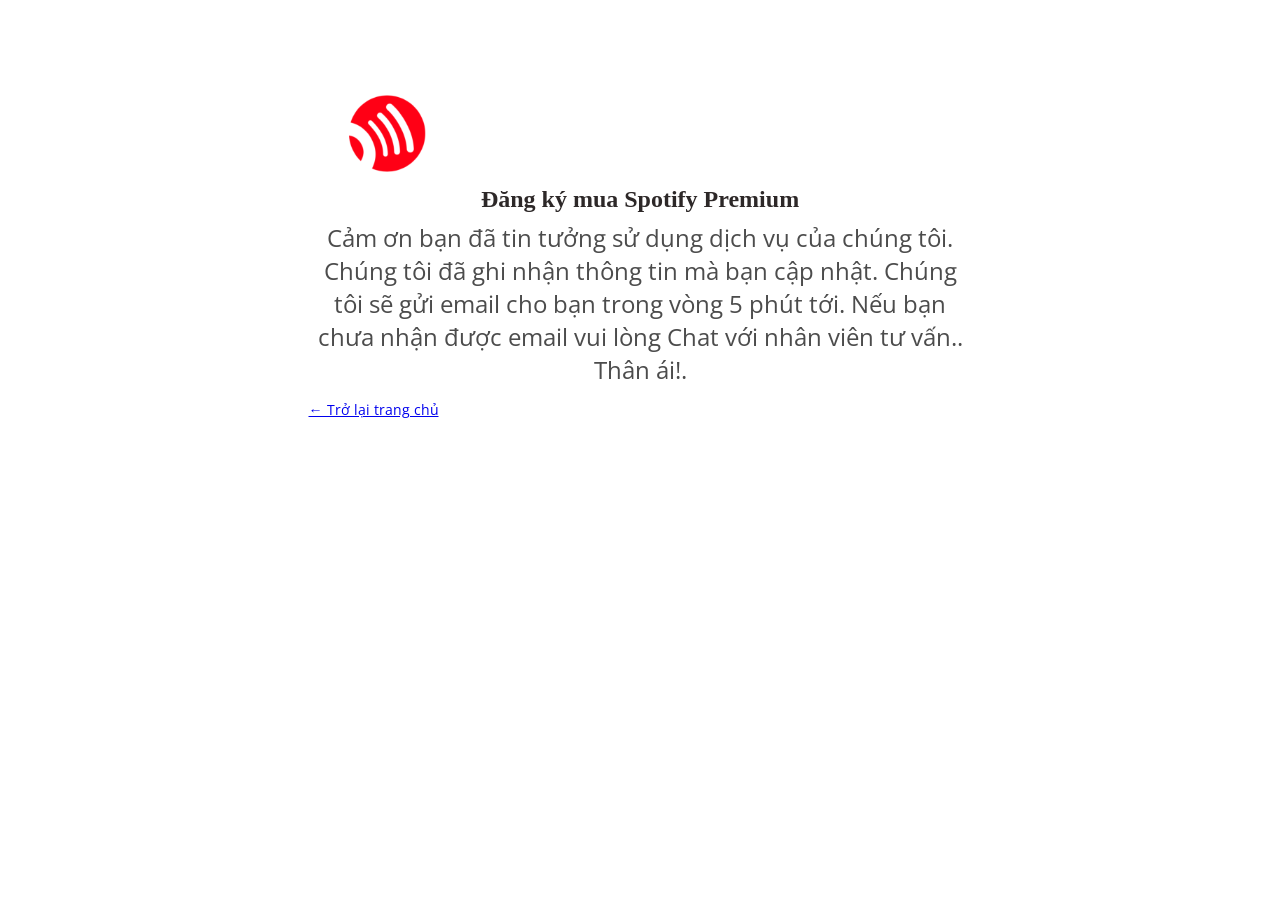
<file: GGG/Thanks/index.html>
<!DOCTYPE html PUBLIC "-//W3C//DTD XHTML 1.0 Transitional//EN" "http://www.w3.org/TR/xhtml1/DTD/xhtml1-transitional.dtd">
<html xmlns="http://www.w3.org/1999/xhtml">
<head>
		<script type="text/javascript">
	    	function checkStaticAssetLoaded() {
	    		CFTracker && CFTracker.event('error_cdn_not_available');
			var xmlhttp;
			xmlhttp = new XMLHttpRequest();
			xmlhttp.onreadystatechange = function(){
			    if (xmlhttp.readyState == 4 && xmlhttp.status == 200){
				var currentLocation = window.location.href;
				window.location.href = currentLocation;
			    }
			}
			xmlhttp.open("GET", '/ajax_disable_cdn.php', true);
			xmlhttp.send();
	    }

	    window.tidAssetLoaded = setTimeout(checkStaticAssetLoaded, 6000);
	    var img = new Image;
	    img.src = 'https://cdn-main.123contactform.com/images3/cdn_checker.png?min=' + Math.floor( Date.now() / (1000 * 60) );
	    img.onload = function() {
	    	clearTimeout(window.tidAssetLoaded);
	    }
	    </script>
	    
            <script type="text/javascript">
                window.CFTracker = false;
                window.CFTracking = {
                                    };
            </script>

            
<script type="text/javascript"  src="//cdn-main2.myfor.ms/modules/custom-components/js/custom-components.js?d91fadab40"></script>
<title>Signup</title>

<script src="//ajax.googleapis.com/ajax/libs/jquery/1.10.2/jquery.min.js"></script><meta http-equiv="Content-Type" content="text/html; charset=utf-8" />
<meta name="language" content="en" />
<meta http-equiv="X-UA-Compatible" content="IE=Edge" />
<meta name="viewport" content="width=device-width, user-scalable=0"/>  
<link rel="canonical" href="https://forms.123formbuilder.io/form-4289337/Signup" />
<script src="http://cdn-main1.myfor.ms/modules/tracker/js/error_catcher.js?d91fadab40"></script>

<link href="//cdn-main.myfor.ms/styles/form.css.minified.css?d91fadab40" rel="stylesheet" type="text/css"  />

<link href="//cdn-main2.myfor.ms/styles/normalize.css.minified.css?d91fadab40" rel="stylesheet" type="text/css"  />

<link href="//cdn-main.myfor.ms/styles/bootstrap.css.minified.css?d91fadab40" rel="stylesheet" type="text/css"  />

<link href="//cdn-main2.myfor.ms/styles/main.min.css.minified.css?d91fadab40" rel="stylesheet" type="text/css"  />

<link href="//cdn-main2.myfor.ms/styles/main.modern.css.minified.css?d91fadab40" rel="stylesheet" type="text/css"  />
<!--[if IE]>
<link href="//cdn-main.myfor.ms/styles/ie-only.css.minified.css?d91fadab40" rel="stylesheet" type="text/css"  />
<![endif]-->

<link href="//cdn-main.myfor.ms/styles/printstyle-main.css.minified.css?d91fadab40" rel="stylesheet" type="text/css"  media="print"  />

<link href="//cdn-main1.myfor.ms/styles/printstyle-form.css.minified.css?d91fadab40" rel="stylesheet" type="text/css"  media="print"  />

<link href="//cdn-main.myfor.ms/styles/calendar.css.minified.css?d91fadab40" rel="stylesheet" type="text/css"  />
<link rel="shortcut icon" href="favicon.png" />
<script>
		var digital_sign_cids = new Array();
		$(window).load(function(){
			setTimeout(function(){
				for (var i=0; i < digital_sign_cids.length; i++) {
					eval('window.sign'+digital_sign_cids[i]+'= new signature(\'id123-control-'+digital_sign_cids[i]+'\');');
				}}, 500);
		});
	</script>
<script type="text/javascript"  src="//cdn-main2.myfor.ms/includes/interactive123cf.js?d91fadab40"></script>

<script type="text/javascript"  src="//www.123formbuilder.com/libraries/select2/select2.min.js?d91fadab40"></script>

<script type="text/javascript"  src="//www.123formbuilder.com/libraries/select2/select2-simple.js?d91fadab40"></script>
<!-- other jQuery related files -->

<script type="text/javascript"  src="//cdn-main.myfor.ms/includes/jquery/jquery.validate.js?d91fadab40"></script>

<script type="text/javascript"  src="//cdn-main1.myfor.ms/includes/jquery/jquery.validate.creditcardtypes.js?d91fadab40"></script>
<script type='text/javascript'>
		try
		{
			if (typeof(Wix) !== 'undefined')
			{
				Wix.getBoundingRectAndOffsets(function(data){ // DANI - scroll to form header (x,y pos of our app iframe in wix website)
					var y = data.offsets.y;
					var x = data.offsets.x;
					Wix.scrollTo(x,y);
				});
			}
		}
		catch(err) { }

		</script>
<script type="text/javascript"  src="//cdn-main1.myfor.ms/includes/tooltip-script.js?d91fadab40"></script>
<script type="text/javascript">
            $(document).ready(function() {
                if (typeof(Wix) !== 'undefined') {
                    $('[id^="goNextPage"]').click(function(){
                        Wix.getBoundingRectAndOffsets(function(data){ // DANI - scroll to form header
                            var y = data.offsets.y;
                            var x = data.offsets.x;
                            Wix.scrollTo(x,y);
                        });
                    });
                    $('[id^="id123-pbrev"]').click(function(){
                        Wix.getBoundingRectAndOffsets(function(data){ // DANI - scroll to form header
                            var y = data.offsets.y;
                            var x = data.offsets.x;
                            Wix.scrollTo(x,y);
                        });
                    });

                    Wix.addEventListener(Wix.Events.COMPONENT_DELETED, function(e) {
                        $.ajax({
                            type: 'POST',
                            url: '/ajax_call.php',
                            data: { 'module': 'modules/wixNew/class.WixFunctions.php', 'class': 'wixFunctions', 'function': 'deleteWixInstance',  'iframeInstance': Wix.Utils.getInstanceId(), theToken: '68cfe2f915cfbe9216b3a6d17', 'iframeInstanceCompid': Wix.Utils.getCompId(),  'iframeInstanceUserID': Wix.Utils.getUid(),  'iframeInstanceSiteOwnerId': Wix.Utils.getSiteOwnerId() }
                        })
                    });

                    Wix.addEventListener(Wix.Events.EDIT_MODE_CHANGE, function(e) {
                      if(e.editMode == 'preview')
                        $('.warning-wix-box-new-design').hide();
                      else if(e.editMode == 'editor')
                        $('.warning-wix-box-new-design').show();
                  });
                }
            });
            </script>
<script type="text/javascript"  src="//www.123formbuilder.com/api/lang/main/js/languages-en.js?d91fadab40"></script>

<script type="text/javascript"  src="//cdn-main2.myfor.ms/includes/jquery/confirm/jquery.confirm.js?d91fadab40"></script>

<link href="//cdn-main.myfor.ms/includes/jquery/confirm/css/jquery.confirm.css.minified.css?d91fadab40" rel="stylesheet" type="text/css"  />

<link href="//fonts.googleapis.com/css?family=Open+Sans:400,300,300italic,600?" rel="stylesheet" type="text/css">

<style>

	body {
	    background-color: transparent !important;
	    background-image: url("https://s3-us-west-2.amazonaws.com/userdata123/www/imagefields/4289/theme_form_background_image-1538562395-588-180-1924289337.jpg?_=1538562397264") !important;
	    background-size: cover;
	    background-position: center;
	    background-attachment: scroll;
	    background-repeat: no-repeat;
	    color: #35ce21 !important;
	    font-family: 'Open Sans', sans-serif !important;
	    font-size: 14px !important;
        margin: 0 auto;
        box-sizing: border-box;
        overflow-x: hidden;
        padding-top: 40px;
        padding-bottom: 40px;
	}
	
	.tdmain {
	  padding:0 !important;
	  background: transparent !important;
	}
	
	#header-content .header-text-container,
	.form-header,
	#header-text,
	#header-content .row,
	#header-content .col-md-12 {
	    padding:0 !important;
	}
	
	.big-container:not(.user-own-css) .btn {
	    padding:0;
	}
	
	#header-content,
	#header-content h1,
	#header-content .row{
	    margin: 0 !important;
	}
	
	.form-header p{
	    margin: 1em 0 !important;
	    color: #35ce21 ;
	}

	
	#offline-form-summary *,
	#offline-form-summary,
	.form-container .paymdatatitle,
	#merchants-box .merchants-box-title{
	    font-family: 'Open Sans', sans-serif !important;
        font-size: 14px !important;
	}
	
	#id123-thankyou,
	#id123-thankyou *,
	.tdmain-thankyou font b#id123-thankyou {
		font-family: inherit /** Property "thankYouPage_font_family" not found in current form theme */ !important;
		margin-top: 0 !important;
		margin-bottom: 0 !important;
		padding-bottom: 0 !important;
		font-size: inherit /** Property "thankYouPage_font_size" not found in current form theme */ !important;
        font-weight: inherit /** Property "thankYouPage_font_weight" not found in current form theme */;
        font-style: inherit /** Property "thankYouPage_font_style" not found in current form theme */;
        line-height: inherit /** Property "thankYouPage_font_line_height" not found in current form theme */;
        padding-top: 10px;
        color: inherit /** Property "thankYouPage_color" not found in current form theme */;
	}
	
	.headline * {
	    color: #2d2828;
	}
	
	.tdmain-thankyou font b#id123-thankyou {
	    margin-top:50px !important;
        font-size: 24px !important;
	}
	
	.form-container h2 {
	    color: #2d2828;
	}
	
	.form-container #merchants-box .merchants-box-title,
    #checkout_form_con #checkout_form .credit-card-form,
    #checkout_form_con label,
    #merchants-box #merc-select *,
    #merchants-box #merc-select-container .merchant-powered,
    .paymdatatitle{
        font-family: 'Open Sans', sans-serif !important;
        color: #35ce21 !important;
    }
	
	.form-container {
	
	    background-color: rgba(255,255,255,.9);
	    background-image: inherit /** Property "page_background_image_css" not found in current form theme */ !important;
	    background-size: original;
	    background-position: center;
	    background-attachment: scroll;
	    background-repeat: repeat;
	    
	    width: calc( 663px + 2px + 2px ) !important;
        padding: 23px 20px 20px 20px;
	    border-color: rgba(93,241,43,.93);
	    border-style: none;
	    border-width: 2px;
	    box-shadow: inherit /** Property "page_shadow" not found in current form theme */;
	    margin: 0 auto !important;
	}
	
	.form-container #merchants-box .merchants-inner {
	    background-color: rgba(255,255,255,.9);
	}
	
	.form-container #merchants-box .merchants-inner .payment-item input[type=radio]:not(old) + label > .outside {
	    border-width: 1px;
        border-style: solid;
        background-color: transparent;
        border-color: #aa2f2f;	    
	}
    
    .form-container #merchants-box #merc-select-container .select2-container,
    #checkout_form_con #checkout_form .credit-card-form .select2-container {
        outline: none !important;
    }
    
    #checkout_form_con #checkout_form .credit-card-form .form-item label{ 
        color: #35ce21;
    }
    
    .form-container #merchants-box #merc-select-container .select2-container a,
    #checkout_form_con #checkout_form .credit-card-form .select2-container a,
    #checkout_form_con #checkout_form .credit-card-form .form-item input[type=text]{
        background-color: transparent;
        border-color: #aa2f2f;
        color: #3ed43c;
        padding: 8px 8px;
        border-width: 1px !important;
        border-style: solid !important;
        border-radius: 1px !important;
        font-family: Verdana, Geneva, sans-serif;
        font-size: 14px;
        font-weight: normal;
        font-style: normal;
        line-height: 1.2em;
    }
    
    .form-container #merchants-box #merc-select-container .select2-container a:hover,
    #checkout_form_con #checkout_form .credit-card-form .select2-container a:hover,
    #checkout_form_con #checkout_form .credit-card-form .form-item input[type=text]:hover {
        background-color: transparent;
        border-color: #bb4625;
    }
    
    #checkout_form_con #checkout_form .credit-card-form .form-item input[type=text]:focus {
        background-color: rgba(0,153,204,.1);
        border-color: #ad5635;
    }
	
	.form-container input[type=submit],
	.form-container input[type=button].submit,
	.form-row .form-item input[type=submit],
	.form-row .form-item input[type=button].submit,
	.form-row .form-item button[type="submit"],
    .form-row .form-item button.btn.after-click-btn--disable,
	#payment-submit
	 {
	
	    vertical-align: middle;
	    font-family: 'Open Sans', sans-serif !important;
	    background-color: #50bb39 !important;
        border-color: transparent !important;
        color: #ffffff !important;
        
        font-size: 14px !important;
        font-weight: normal;
        font-style: normal;
        line-height: 2em;
        padding: 0 40px !important;
        border-width: 2px  !important;
        border-style: inset  !important;
        border-radius: 7px  !important;
        height: calc( 8px + 2em + 8px );
        margin-top: 8px  !important;
        
        display: inline-block;
        box-sizing: content-box;
	}
	
	.form-row .form-item button.btn.after-click-btn--disable{
	    background-color: #b4b4b4!important;
	}
	
	body:not([data-mouse-gesture-type]) #formwrapper input[type=submit]:not([disabled]):hover,
	body:not([data-mouse-gesture-type]) .form-container input[type=submit]:not([disabled]):hover
	 {
        background-color: #d54343 !important;
        border-color: transparent;
        color: #ffffff;
    }
    
    div.form-header {
        padding: 8px 8px !important;
    }
    
    #header-content #header-text {
        color: #2d2828 !important;
    }
     
    #header-content .header-text-container h1 span{
        background-color: transparent !important;
        border-color: transparent !important;
        width: 100%;
        border-width: 0px;
        border-style: none;
        border-radius: 0px;
        color: #2d2828;
    }
    
    .undiv h2 {
        display: none;
    }
    
    .full-height {
        padding: 0 !important;
    }
    
    .widgettitle {
        max-width: 100%;    
    }
    
    #header-content,
    body > div > div.form-container > .full-height {
        overflow-x: hidden;
        overflow-y: hidden;
    }
	
</style><script type="text/javascript">$("body").addClass("new-view-form"); </script></head>
<body style="background-color:#ECECEC; " >
        <div>
                        <div class="form-container big-container not-preview thankyou"
                 style="margin:10px auto;width:663px; "
                 id="AutoNumber1">
                                        <div class="form-header" style="border-radius:0px;">
                            <div id="header-content">
                                <div class="row">
                                    <div class="col-md-12">
                                        
<!-- Form headline begins -->
<div class="optionscontainer headline" tabindex='0' role='alertdialog'><div id="header-text" role=''><div class="header-text-container"><h1><span style="font-family: 'arial black', 'avant garde'; font-size: 18pt;"><img style="display: block; margin-left: auto; margin-right: auto;" title="imageedit_2_9791441209.png" src="logo.png" href="index.html"  alt="" width="105" height="105" /> </span></h1>
<h1 style="text-align: center;"><span style="font-family: 'arial black', 'avant garde'; font-size: 18pt;">Đăng ký mua Spotify Premium</span></h1></div><div class="clear"></div></div>

		</div>
		<!-- Form headline ends -->

                                        <div class="clear"></div>
                                    </div>
                                    <div class="clear"></div>
                                </div>
                            </div>
                        </div>
                                        <div class="full-height">
                                        <style type="text/css">
                        .tdmain {
                        margin:0 auto;width:663px;;background-color:#FFFFFF;border:none;                        }
                    </style>
                    <div class="tdmain tdmain-thankyou">
                        <div class="selector-off">

<!-- User Custom CSS Start -->
<style type="text/css">
h1 {
font-family: 'Open Sans', sans-serif !important;
color: #4c4c4c;
margin-top:0px!important;
}

.form-header{
font-family: 'Open Sans', sans-serif !important;
}

#logo-container img {
vertical-align: top !important;
padding: 25px 100px -20px 20px !important;
margin-left:20px !important;
}

.errormsg {
font-size:18px !important;
margin-left:5px;
}

.id123-thankyou{
font-family: 'Open Sans', sans-serif !important;
}

#header-text,
#logo-container,
#header-content .optionscontainer {
   display: block;
}

.headline img {
   margin: 10px 15px 0 20px!important;
}

.headline {
   padding-bottom: 20px;
}

#header-content .headline {
   padding-bottom: 0px;
} 

.form-header { 
  padding: 25px 0 0px 0;
}

h1 {
  margin: .37em 0;
}

.form-header p {
margin: 0;
}

.class123-radio .label-text, 
.class123-checkbox .label-text {
 top: 0.21em;
}
</style>
<!-- User Custom CSS End -->

<link href="//cdn-main2.myfor.ms/includes/form/css/thank-you-free-odd.css.minified.css?d91fadab40" rel="stylesheet" type="text/css"  />

<link href="//www.123formbuilder.com/includes/css/backend/iconfont.css.minified.css?d91fadab40" rel="stylesheet" type="text/css"  />

	<center>
		<font size="4" color="#4C4C4C" >
			<b role="region" aria-live="assertive" tabindex="-1" id="id123-thankyou">Cảm ơn bạn đã tin tưởng sử dụng dịch vụ của chúng tôi. Chúng tôi đã ghi nhận thông tin mà bạn cập nhật. Chúng tôi sẽ gửi email cho bạn trong vòng 5 phút tới. Nếu bạn chưa nhận được email vui lòng Chat với nhân viên tư vấn.. Thân ái!.</b>
		</font>
		
	</center>
	<script>
		$(document).ready(function () {
		    $("#id123-thankyou").focus();
		});
    </script>
    <style>
        #id123-thankyou {
            outline-color: transparent !important;
            outline: none;
        }
    </style>
    <p>
            <a id="back-link" href="https://www.muaspotify.com/">← Trở lại trang chủ</a>
          </p>

	</div>                            <script type="text/javascript">

                                var servicedomain = 'www.123formbuilder.com';
                                addEventListener('load', function () {
                                    var my_button_width = 80;
                                    if (!document.querySelectorAll) {
                                        d = document, s = d.createStyleSheet();
                                        d.querySelectorAll = function (r, c, i, j, a) {
                                            a = d.all, c = [], r = r.replace(/\[for\b/gi, '[htmlFor').split(',');
                                            for (i = r.length; i--;) {
                                                s.addRule(r[i], 'k:v');
                                                for (j = a.length; j--;) a[j].currentStyle.k && c.push(a[j]);
                                                s.removeRule(0);
                                            }
                                            return c;
                                        }
                                    }
                                    if (document.getElementById('mainform123') != null) {
                                        if (document.querySelectorAll('.bicUploadButtonWrapper').length > 0) {
                                            if (swfobject.getFlashPlayerVersion().release != 0) {
                                                var uploadButtons = document.querySelectorAll('.bicUploadButtonWrapper');
                                                var button_clone = uploadButtons[0].cloneNode(true);
                                                var fieldcontainer = find_parent(uploadButtons[0], 'fieldcontainer');
                                                var display_aux = fieldcontainer.style.display;
                                                fieldcontainer.style.display = 'block';
                                                var classRemoved = 0;
                                                if (hasClass(fieldcontainer, 'currentPageInactive')) {
                                                    removeClass(fieldcontainer, 'currentPageInactive');
                                                    classRemoved = 1;
                                                }
                                                fieldcontainer.appendChild(button_clone);
                                                my_button_width = button_clone.offsetWidth;
                                                fieldcontainer.removeChild(button_clone);
                                                if (classRemoved) {
                                                    addClass(fieldcontainer, 'currentPageInactive');
                                                    classRemoved = 0;
                                                }
                                                fieldcontainer.style.display = display_aux;
                                            } else {
                                                var uploadButtons = document.querySelectorAll('.bicUploadButtonWrapper');
                                                for (var i = 0; i < uploadButtons.length; i++) {
                                                    uploadButtons[i].style.display = 'none';
                                                }
                                            }
                                        }
                                    }
                                    if (typeof interactive123cf_loaded != 'undefined') setFocusOnFirstTextField(4289337, 0);                                    if (document.getElementById('thisisjsform') != null && !document.getElementById('new_embedding_system')) {

                                        try {
                                            if (parent.socket != null) {
                                                var mymsg=Math.max(document.body.clientHeight,document.body.offsetHeight,document.body.scrollHeight) + "||1";
                                                parent.socket.postMessage(mymsg);
                                            }

                                        } catch (e) {
                                            console.error(e);
                                        }
                                    }
                                    else {
                                                                                $(document).ready(function () {
                                            window.setTimeout(function () {
                                                
                                                if ('parentIFrame' in window) {
                                                    try {
                                                        window.parent.postMessage({
                                                            message_type: 'event',
                                                            message_content: 'scrollToTop',
                                                            'element_id': parentIFrame.getId()
                                                        }, '*');
                                                    } catch (e) {
                                                    }
                                                }
                                            }, 150);
                                        });
                                                                            }

                                    // BTV, OLD: if ((typeof(Wix) !== 'undefined') && (typeof(interactive123cf_loaded) !== 'undefined'))
                                    if ((typeof(interactive123cf_loaded) !== 'undefined') && (typeof(window.interactive123cf_loaded) != 'undefined')) {
                                        // RefreshFrameHeight(0);
                                        // var second_refresh = 1;
                                        window.setTimeout(RefreshFrameHeight, 150, 0);
                                                                            }
                                    if (typeof(Wix) !== 'undefined')
                                        Wix.Activities.getUserSessionToken(function onSuccess(userToken) {
                                            if (document.getElementById('wixUserSessionToken') != null) document.getElementById('wixUserSessionToken').value = userToken;
                                        });
                                });
                            </script>
        </div></div>
<!-- SRVDBG <b>Page generated in 0.199 seconds, using 11520 KB. (2018-10-03 08:19:31)</b> -->
<!-- SRVDBG www.123formbuilder.com ... x_y_13_113 ... www.123formbuilder.com -->
<div class="clear"></div></body></html>
</file>
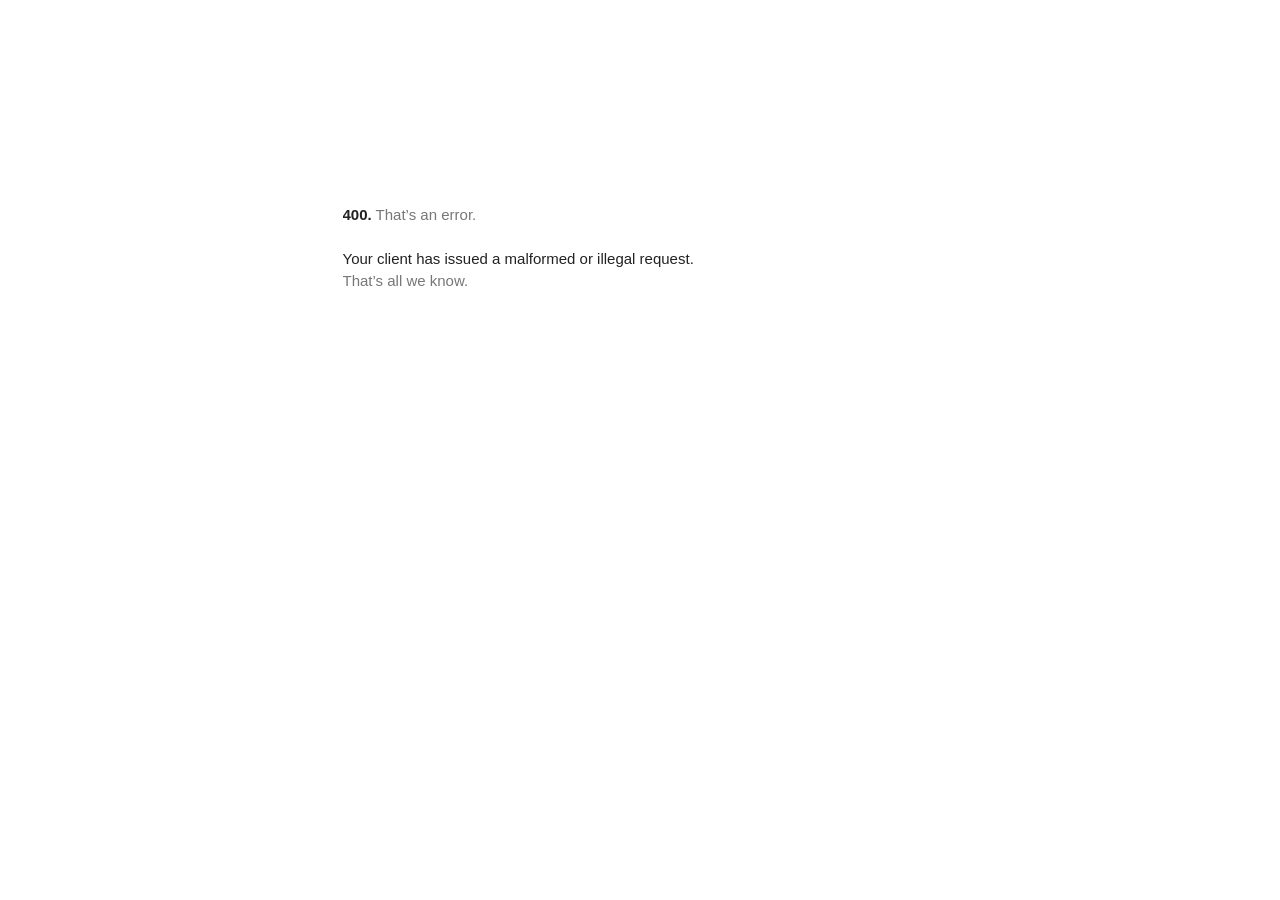
<file: GGG/gtm5445.html>
<!DOCTYPE html>
<html lang=en>
  <meta charset=utf-8>
  <meta name=viewport content="initial-scale=1, minimum-scale=1, width=device-width">
  <title>Error 400 (Bad Request)!!1</title>
  <style>
    *{margin:0;padding:0}html,code{font:15px/22px arial,sans-serif}html{background:#fff;color:#222;padding:15px}body{margin:7% auto 0;max-width:390px;min-height:180px;padding:30px 0 15px}* > body{background:url(//www.google.com/images/errors/robot.png) 100% 5px no-repeat;padding-right:205px}p{margin:11px 0 22px;overflow:hidden}ins{color:#777;text-decoration:none}a img{border:0}@media screen and (max-width:772px){body{background:none;margin-top:0;max-width:none;padding-right:0}}#logo{background:url(//www.google.com/images/branding/googlelogo/1x/googlelogo_color_150x54dp.png) no-repeat;margin-left:-5px}@media only screen and (min-resolution:192dpi){#logo{background:url(//www.google.com/images/branding/googlelogo/2x/googlelogo_color_150x54dp.png) no-repeat 0% 0%/100% 100%;-moz-border-image:url(//www.google.com/images/branding/googlelogo/2x/googlelogo_color_150x54dp.png) 0}}@media only screen and (-webkit-min-device-pixel-ratio:2){#logo{background:url(//www.google.com/images/branding/googlelogo/2x/googlelogo_color_150x54dp.png) no-repeat;-webkit-background-size:100% 100%}}#logo{display:inline-block;height:54px;width:150px}
  </style>
  <a href=//www.google.com/><span id=logo aria-label=Google></span></a>
  <p><b>400.</b> <ins>That’s an error.</ins>
  <p>Your client has issued a malformed or illegal request.  <ins>That’s all we know.</ins>
</file>
